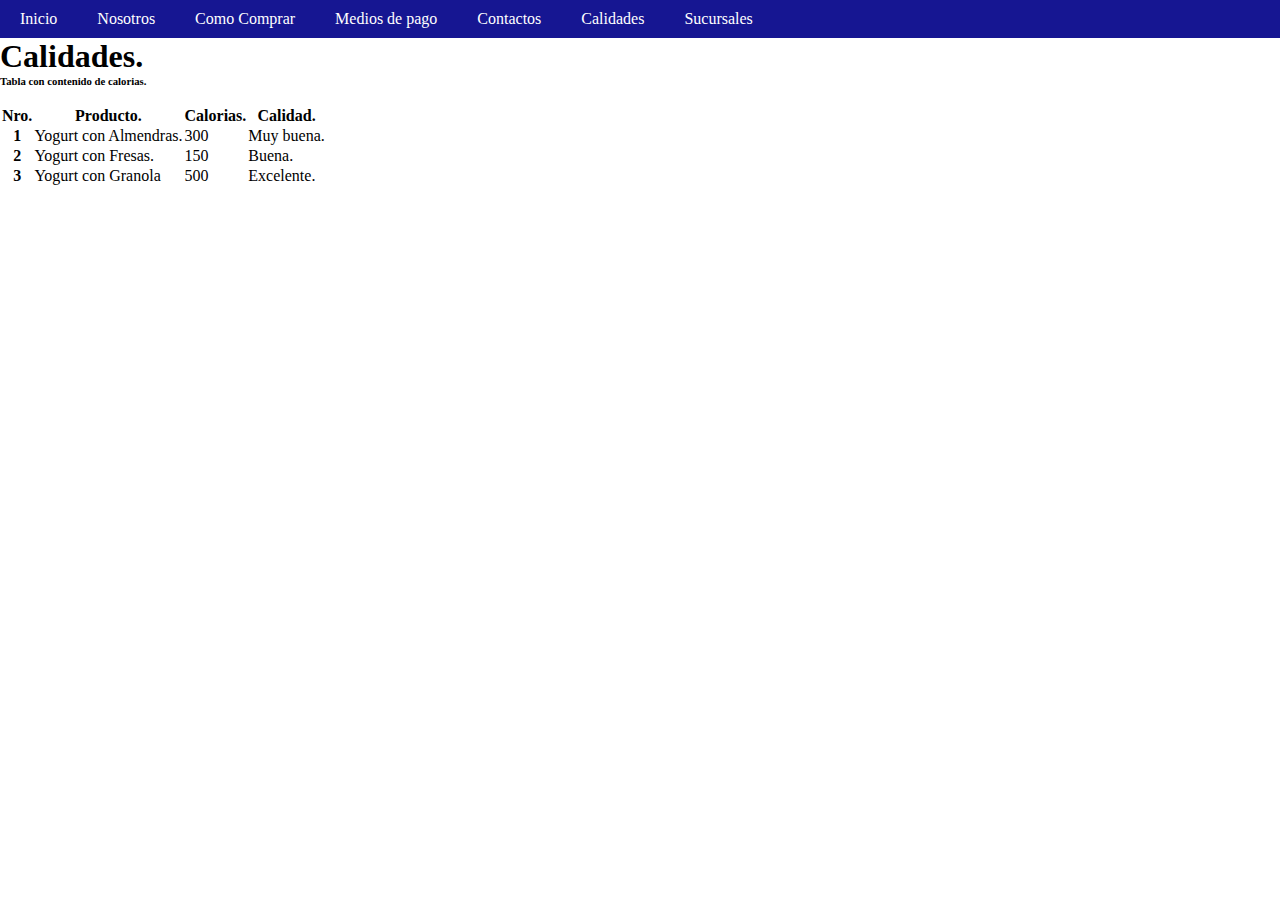
<file: pages/grillaCalidades.html>
<!DOCTYPE html>
<html lang="en">
<head>
    <meta charset="UTF-8">
    <meta http-equiv="X-UA-Compatible" content="IE=edge">
    <meta name="viewport" content="width=device-width, initial-scale=1.0">
    <title>Document</title>
    <link href="https://cdn.jsdelivr.net/npm/bootstrap@5.2.3/dist/css/bootstrap.min.css" rel="stylesheet" integrity="sha384-rbsA2VBKQhggwzxH7pPCaAqO46MgnOM80zW1RWuH61DGLwZJEdK2Kadq2F9CUG65" crossorigin="anonymous">
    <link rel="stylesheet" href="/assets/css/style.css">
</head>
<body>
    <nav class = "navegador">
        <ul>
            <li> <a href="/index.html">Inicio</a></li>
            <li> <a href="./nosotros.html"> Nosotros</a> </li>
            <li> <a href="./comoComprar.html"> Como Comprar</a></li>
            <li> <a href="./mediosdepago.html"> Medios de pago</a> </li>
            <li> <a href="./contactos.html"> Contactos</a></li>
            <li> <a href="./grillaCalidades.html"> Calidades</a></li>
            <li> <a href="./grillaSucursales.html"> Sucursales</a></li>
        </ul>
</nav>
    <!-- esto va grid -->
    <h1>Calidades.</h1>
    <h6>Tabla con contenido de calorias.</h6>
    <br>
    <table class="table">
        <thead>
            <tr>
                <th scope="col">Nro.</Nav></th>
                <th scope="col">Producto.</Nav></th>
                <th scope="col">Calorias.</Nav></th>
                <th scope="col">Calidad.</Nav></th>
            </tr>
        </thead>
        <tbody>
            <tr>
                <th scope="row">1</th>
                <td>Yogurt con Almendras.</td>
                <td>300</td>
                <td>Muy buena.</td>      
            </tr>
            <tr>
                <th scope="row">2</th>
                <td>Yogurt con Fresas.</td>
                <td>150</td>
                <td>Buena.</td>
            </tr>
            <tr>
                <th scope="row">3</th>
                <td>Yogurt con Granola</td>
                <td>500</td>
                <td>Excelente.</td>
            </tr>
            
        </tbody>
    </table>
    <tbody>

    </tbody>
    <!-- 
    <div class="container">
        <div class="row">
        <div class="col-md-1 col-sm-6">columna izquierda</div>
        <br>
         <p>Lorem ipsum dolor sit amet.</p>
         <div class="col-md-4 col-sm-6">columna izquierda</div>
         <br>
         <p>Lorem ipsum dolor sit amet.</p>
         <div class="col-md-4 col-sm-6">columna derecha</div>
        <br>
         <p>Lorem ipsum dolor sit amet.</p>
        </div>
      </div>
       -->
</body>
</html>
</file>
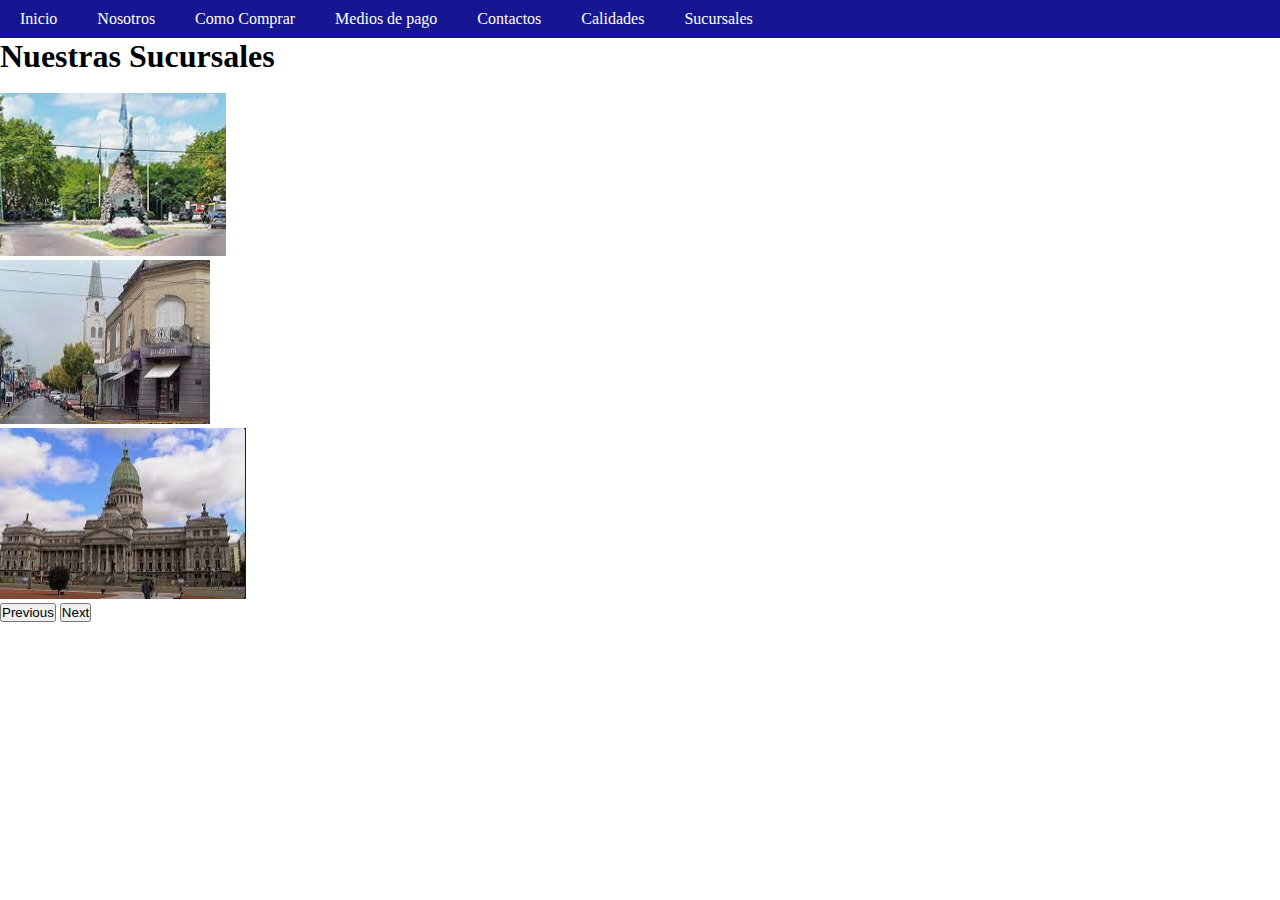
<file: pages/grillaSucursales.html>
<!DOCTYPE html>
<html lang="en">
<head>
    <meta charset="UTF-8">
    <meta http-equiv="X-UA-Compatible" content="IE=edge">
    <meta name="viewport" content="width=device-width, initial-scale=1.0">
    <title>Document</title>
    <link href="https://cdn.jsdelivr.net/npm/bootstrap@5.2.3/dist/css/bootstrap.min.css" rel="stylesheet" integrity="sha384-rbsA2VBKQhggwzxH7pPCaAqO46MgnOM80zW1RWuH61DGLwZJEdK2Kadq2F9CUG65" crossorigin="anonymous">
    <link rel="stylesheet" href="../assets/css/style.css">
</head>
<body>
  <nav class = "navegador">
    <ul>
        <li> <a href="/index.html">Inicio</a></li>
        <li> <a href="./nosotros.html"> Nosotros</a> </li>
        <li> <a href="./comoComprar.html"> Como Comprar</a></li>
        <li> <a href="./mediosdepago.html"> Medios de pago</a> </li>
        <li> <a href="./contactos.html"> Contactos</a></li>
        <li> <a href="./grillaCalidades.html"> Calidades</a></li>
        <li> <a href="./grillaSucursales.html"> Sucursales</a></li>
    </ul>
</nav>
    <!-- esta es la segunda grilla -->
    <!-- carroucel -->
    <div>
      <b><h1>Nuestras Sucursales</h1></b>
      <br>
    </div>
    <div id="carouselExampleControls" class="carousel slide" data-bs-ride="carousel">
        <div class="carousel-inner">
          <div class="carousel-item active">
            <img src="../assets/img/varela..png" class="d-block w-50  " alt="">
          </div>
          <div class="carousel-item">
            <img src="../assets/img/berazategui..png" class="d-block w-50" alt="">
          </div>
          <div class="carousel-item">
            <img src="../assets/img/balvanera.png" class="d-block w-50" alt="">
          </div>
        </div>
        <button class="carousel-control-prev" type="button" data-bs-target="#carouselExampleControls" data-bs-slide="prev">
          <span class="carousel-control-prev-icon" aria-hidden="true"></span>
          <span class="visually-hidden">Previous</span>
        </button>
        <button class="carousel-control-next" type="button" data-bs-target="#carouselExampleControls" data-bs-slide="next">
          <span class="carousel-control-next-icon" aria-hidden="true"></span>
          <span class="visually-hidden">Next</span>
        </button>
      </div>
      <!-- fin -->
    <script src="https://cdn.jsdelivr.net/npm/bootstrap@5.2.3/dist/js/bootstrap.bundle.min.js" integrity="sha384-kenU1KFdBIe4zVF0s0G1M5b4hcpxyD9F7jL+jjXkk+Q2h455rYXK/7HAuoJl+0I4" crossorigin="anonymous"></script>
     
</body>
</html>
</file>
<file: assets/css/style.css>
*{
    margin: 0;
    padding: 0;
    box-sizing: border-box;
}

.navegador{
    background-color: rgb(22, 22, 146);
    
}

.navegador > ul {
    list-style-type: none;
    display: flex;
}

.navegador > ul > li > a {
    text-decoration: none;
    color: white;
    display: flex;
    padding: 10px 20px;
    display: block;
    text-size-adjust: 10px;
}


.tarjeta{
    width: 33%;
    border: solid 1px;
    border-radius: 8px;
    overflow: hidden;
    padding: 5px;
    margin: 5px;
    
}

.tarjeta_img{
    width: 100%;
    position: relative;
    
}

.tarjeta_titulo {
    margin: 5px;
}

.tarjeta_desc{
    margin: 5px;
}

.tarjeta_btn{
    padding: 10px;
    border-radius: 8px;
    
}

.btn{
    width: 90px;
    display: block;
    padding: 10px;
    border-radius: 8px;
    border: none;
    background-color: rgb(32, 197, 32);
    color: white;
    text-decoration: none;
    text-align: center; 
}

.btn-wsp{
    position:fixed;
    width:60px;
    height:60px;
    line-height: 63px;
    bottom:25px;
    right:25px;
    background:#25d366;
    color:#FFF;
    border-radius:50px;
    text-align:center;
    font-size:35px;
    box-shadow: 0px 1px 10px rgba(0,0,0,0.3);
    z-index:100;
    transition: all 300ms ease;
}
.btn-wsp:hover{
    background: #20ba5a;
}
@media only screen and (min-width:320px) and (max-width:768px){
    .btn-wsp{
        width:63px;
        height:63px;
        line-height: 66px;
	}
}
</file>
